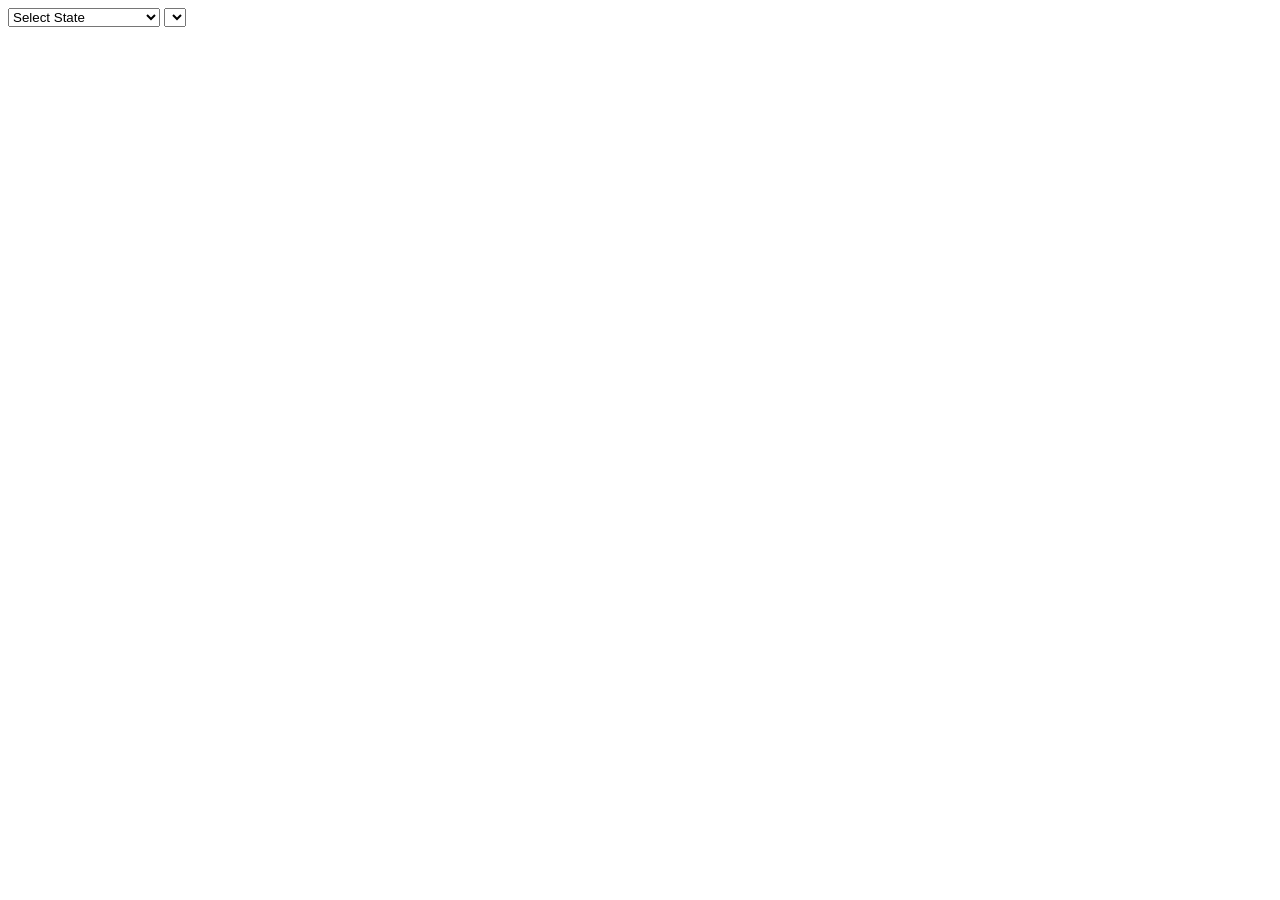
<file: index.html>
<!DOCTYPE html>
<html lang="en">
<head>
    <script src="cities.js"></script>
    <title>Document</title>
</head>
<body>
<select onchange="print_city('state', this.selectedIndex);" id="sts" name ="stt" class="form-control" required></select>
<select id ="state" class="form-control" required></select>
<script language="javascript">print_state("sts");</script>
</body>
</html>
</file>
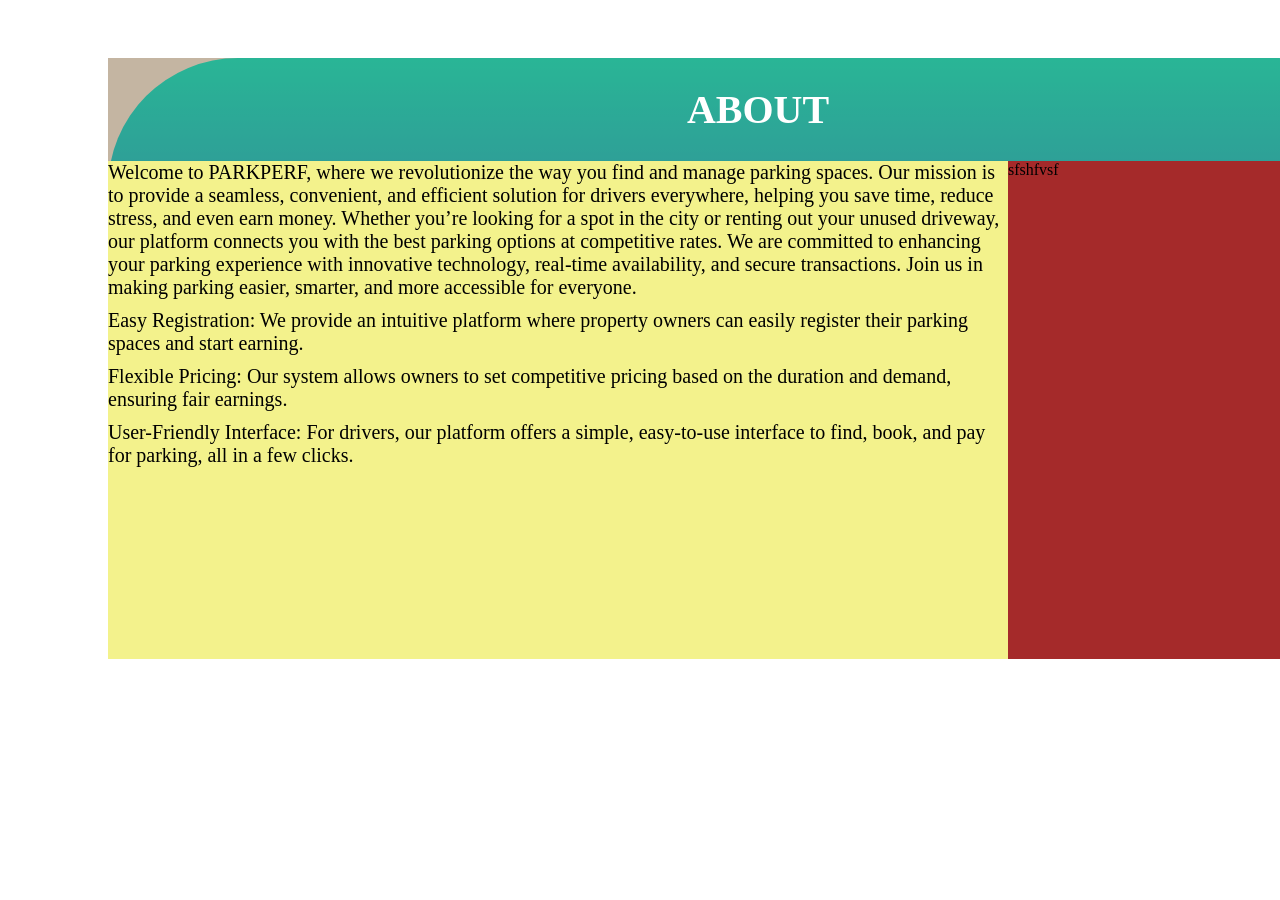
<file: container.html>
<!DOCTYPE html>
<html lang="en">
<head>
    <meta charset="UTF-8">
    <meta name="viewport" content="width=device-width, initial-scale=1.0">
    <title>Document</title>

    <style>
        .main{
            height: 600px;
            width: 1300px;
            background-image: linear-gradient(rgb(0, 255, 234),rgb(49, 49, 253));
            border-radius: 130px;
            position: absolute;
            margin-left: 100px;
            transition: 1s;
            margin-top: 50px;
            margin-bottom: 50px ;

        }
        .main:hover{
            height: 600px;
            width: 1300px;
            background-image: linear-gradient(rgb(0, 255, 234),rgb(49, 49, 253));
            border-radius: 130px;
            position: absolute;
            margin-left: 100px;
            transition: 0.6s;
            box-shadow: rgba(50, 50, 93, 0.25) 0px 30px 60px -12px inset, rgba(0, 0, 0, 0.3) 0px 18px 36px -18px inset;
        }
        .header{
            background-color: rgba(104, 67, 18, 0.392);
            color: white;
            padding: 1px;
            text-align: center;
            font-size: 20px;
            
        }
        .lower{
            background-color: rgb(240, 127, 255);
            height: 498px;

        }
        .left{
            background-color: rgba(244, 255, 127, 0.899);
            height: 498px;
            width: 900px;
            position: absolute;
            font-size: 20px;
        }
        .right{
            background-color: brown;
            height: 498px;
            margin-left: 900px;
        }
        .text1{
            padding-top: 10px;
        }
        .text2{
            padding-top: 10px;
        }
        .text3{
            padding-top: 10px;
        }



    </style>
</head>
<body>

    <div class="main">
        <div class="header" >
            <h1 >ABOUT</h1>


        </div>
        <div class="lower" >
            <div>
                <div class="left" >
                    <div>Welcome to PARKPERF, where we revolutionize the way you find and manage parking spaces. Our mission is to provide a seamless, convenient, and efficient solution for drivers everywhere, helping you save time, reduce stress, and even earn money. Whether you’re looking for a spot in the city or renting out your unused driveway, our platform connects you with the best parking options at competitive rates. We are committed to enhancing your parking experience with innovative technology, real-time availability, and secure transactions. Join us in making parking easier, smarter, and more accessible for everyone.</div>

                    <div class="text1" >
                        Easy Registration: We provide an intuitive platform where property owners can easily register their parking spaces and start earning.

                    </div>
                    <div class="text2" >
                        Flexible Pricing: Our system allows owners to set competitive pricing based on the duration and demand, ensuring fair earnings.

                    </div>
                    <div class="text3" >
                        User-Friendly Interface: For drivers, our platform offers a simple, easy-to-use interface to find, book, and pay for parking, all in a few clicks.

                    </div>



                </div>
                <div class="right" >
                    sfshfvsf
                    



                </div>
            </div>

        </div>



    </div>
    
</body>
</html>
</file>
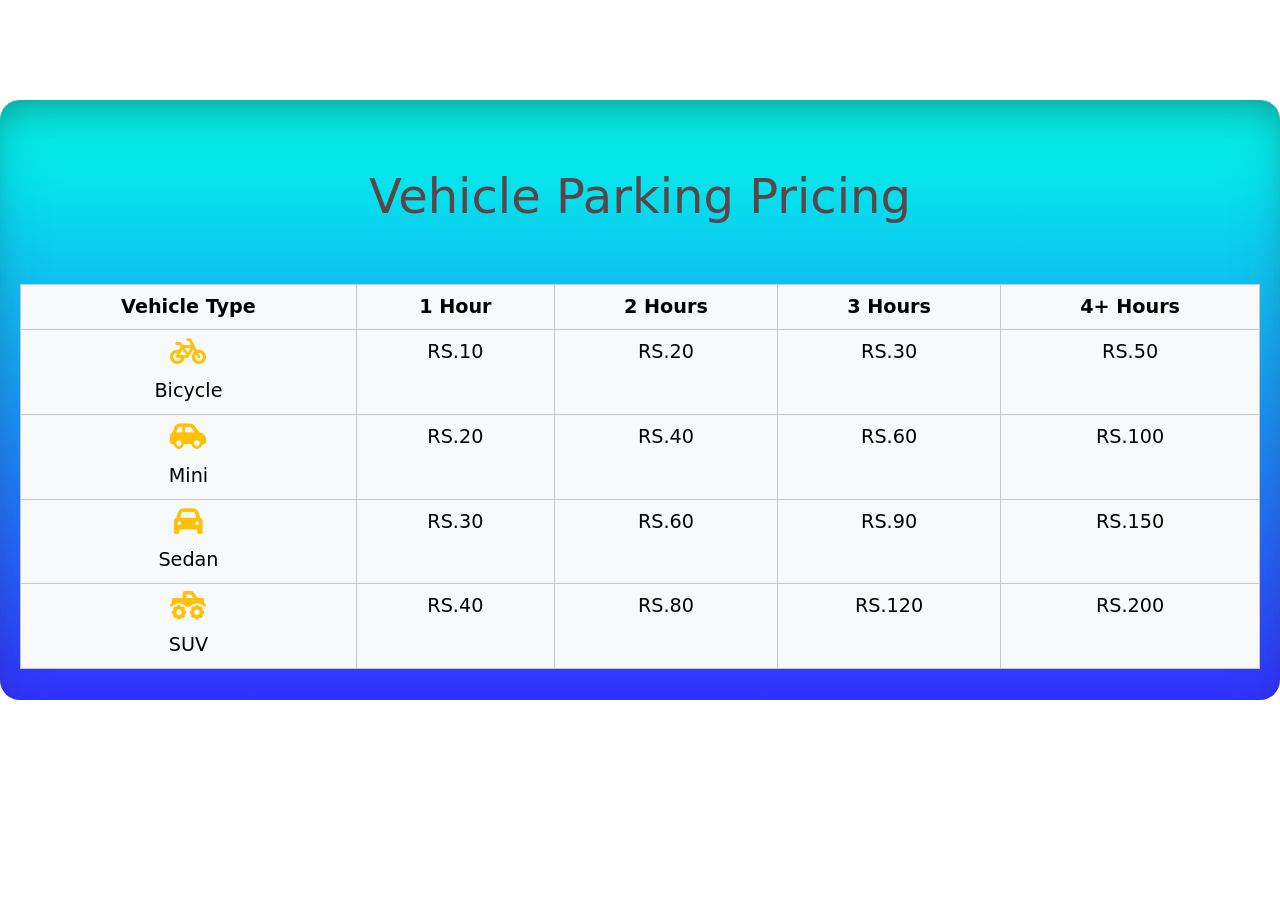
<file: pricing.html>
<!DOCTYPE html>
<html lang="en">
<head>
    <meta charset="UTF-8">
    <meta name="viewport" content="width=device-width, initial-scale=1.0">
    <title>Vehicle Pricing</title>
    <!-- Bootstrap CSS -->
    <link href="https://cdn.jsdelivr.net/npm/bootstrap@5.3.0/dist/css/bootstrap.min.css" rel="stylesheet">
    <!-- FontAwesome Icons -->
    <link href="https://cdnjs.cloudflare.com/ajax/libs/font-awesome/6.0.0/css/all.min.css" rel="stylesheet">
    <!-- Custom CSS for animations and background -->
    <style>
        body {
            background-size: cover;
            background-position: center;
            background-repeat: no-repeat;
            color: #fff;
        }
        table {
            margin-top: 50px;
        }
        th, td {
            text-align: center;
            padding: 20px;
            font-size: 1.2em;
        }
        th {
            font-weight: bold;
        }
        td {
            transition: transform 0.2s ease-in-out, background-color 0.2s ease-in-out;
        }
        td:hover {
            transform: scale(1.1);
            background-color: rgba(255, 255, 255, 0.1);
        }
        .fa-icon {
            font-size: 1.5em;
            color: #ffc107;
            margin-bottom: 10px;
        }

        .container{
            width: 100%;
            max-width: 1300px;
            height: 100vh;
            max-height: 600px;
            background-image: linear-gradient(rgb(0, 255, 234), rgb(49, 49, 253));
            border-radius: 20px;
            box-shadow: rgba(50, 50, 93, 0.25) 0px 30px 60px -12px inset,
                        rgba(0, 0, 0, 0.3) 0px 18px 36px -18px inset;
            display: flex;
            flex-direction: column;
            justify-content: flex-start;
            align-items: center;
            margin-top: 100px;
            padding: 20px;
            transition: transform 0.6s ease, box-shadow 0.6s ease;
        }

        .container:hover {
            transform: scale(1.05);
            box-shadow: rgba(50, 50, 93, 0.4) 0px 40px 80px -16px inset,
                        rgba(0, 0, 0, 0.4) 0px 24px 48px -24px inset;
        }

        .container h1{
          color: #5a4646;
          font-size: 3rem;
        }
        .container table{
          margin-top: 10px;
        }
    </style>
</head>
<body>
    <div class="container">
        <h1 class="text-center my-5">Vehicle Parking Pricing</h1>
        <table class="table table-light table-bordered">
            <thead>
                <tr>
                    <th>Vehicle Type</th>
                    <th>1 Hour</th>
                    <th>2 Hours</th>
                    <th>3 Hours</th>
                    <th>4+ Hours</th>
                </tr>
            </thead>
            <tbody>
                <tr>
                    <td>
                        <i class="fas fa-bicycle fa-icon"></i><br>Bicycle
                    </td>
                    <td>RS.10</td>
                    <td>RS.20</td>
                    <td>RS.30</td>
                    <td>RS.50</td>
                </tr>
                <tr>
                    <td>
                        <i class="fas fa-car-side fa-icon"></i><br>Mini
                    </td>
                    <td>RS.20</td>
                    <td>RS.40</td>
                    <td>RS.60</td>
                    <td>RS.100</td>
                </tr>
                <tr>
                    <td>
                        <i class="fas fa-car fa-icon"></i><br>Sedan
                    </td>
                    <td>RS.30</td>
                    <td>RS.60</td>
                    <td>RS.90</td>
                    <td>RS.150</td>
                </tr>
                <tr>
                    <td>
                        <i class="fas fa-truck-monster fa-icon"></i><br>SUV
                    </td>
                    <td>RS.40</td>
                    <td>RS.80</td>
                    <td>RS.120</td>
                    <td>RS.200</td>
                </tr>
            </tbody>
        </table>
    </div>

    <!-- Bootstrap JS and Popper.js -->
    <script src="https://cdn.jsdelivr.net/npm/bootstrap@5.3.0/dist/js/bootstrap.bundle.min.js"></script>
</body>
</html>
</file>
